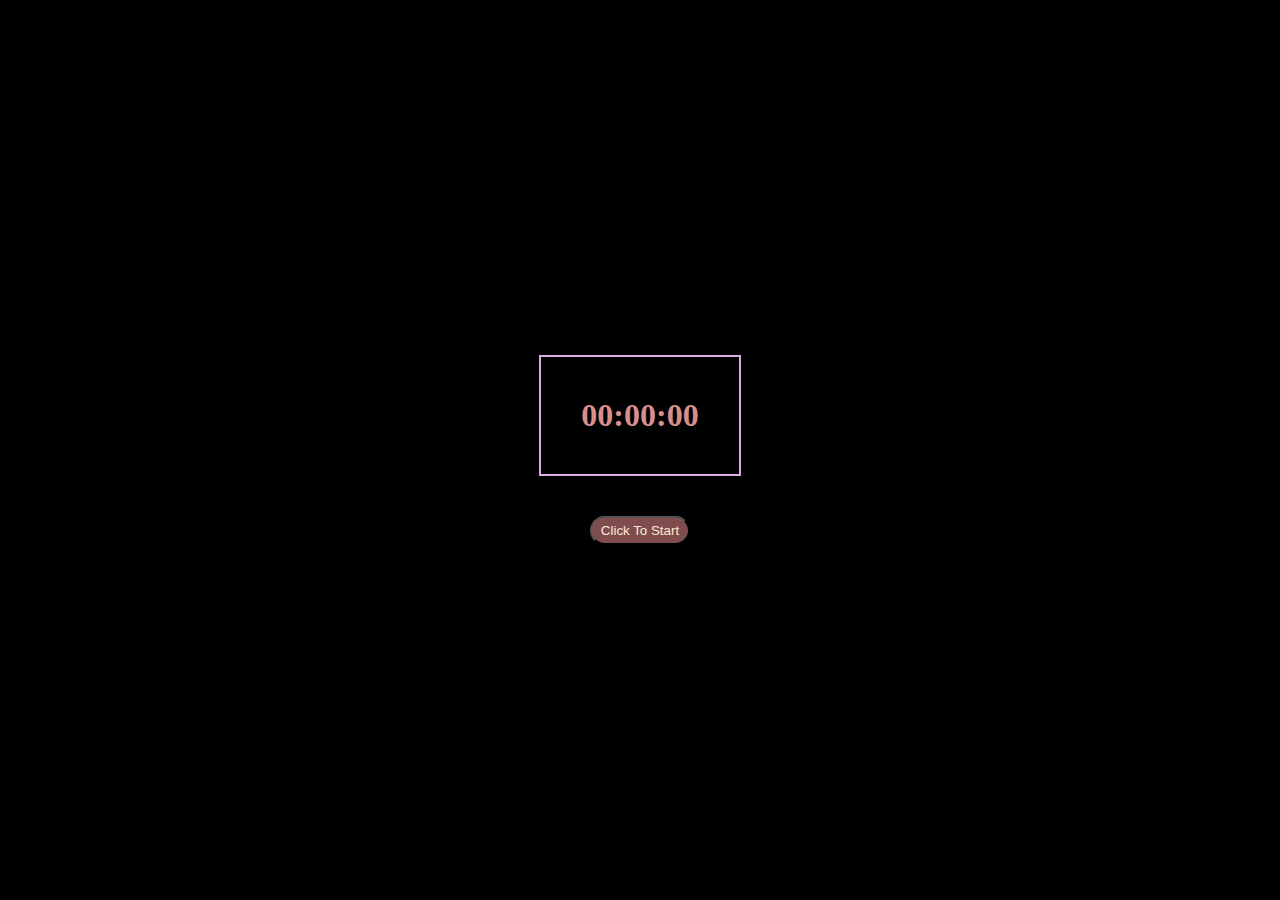
<file: Digital Clock/index.html>
<!DOCTYPE html>
<html lang="en">
<head>
    <meta charset="UTF-8">
    <meta name="viewport" content="width=device-width, initial-scale=1.0">
    <title>Digital Clock</title>
    <link rel="stylesheet" href="index.css">
</head>
<body>

    <div class="container">
        <h1 id="clock">00:00:00</h1>
    </div>
    <button onclick="ClockStart()">Click To Start</button>
    <script src="index.js"></script>
</body>
</html>
</file>
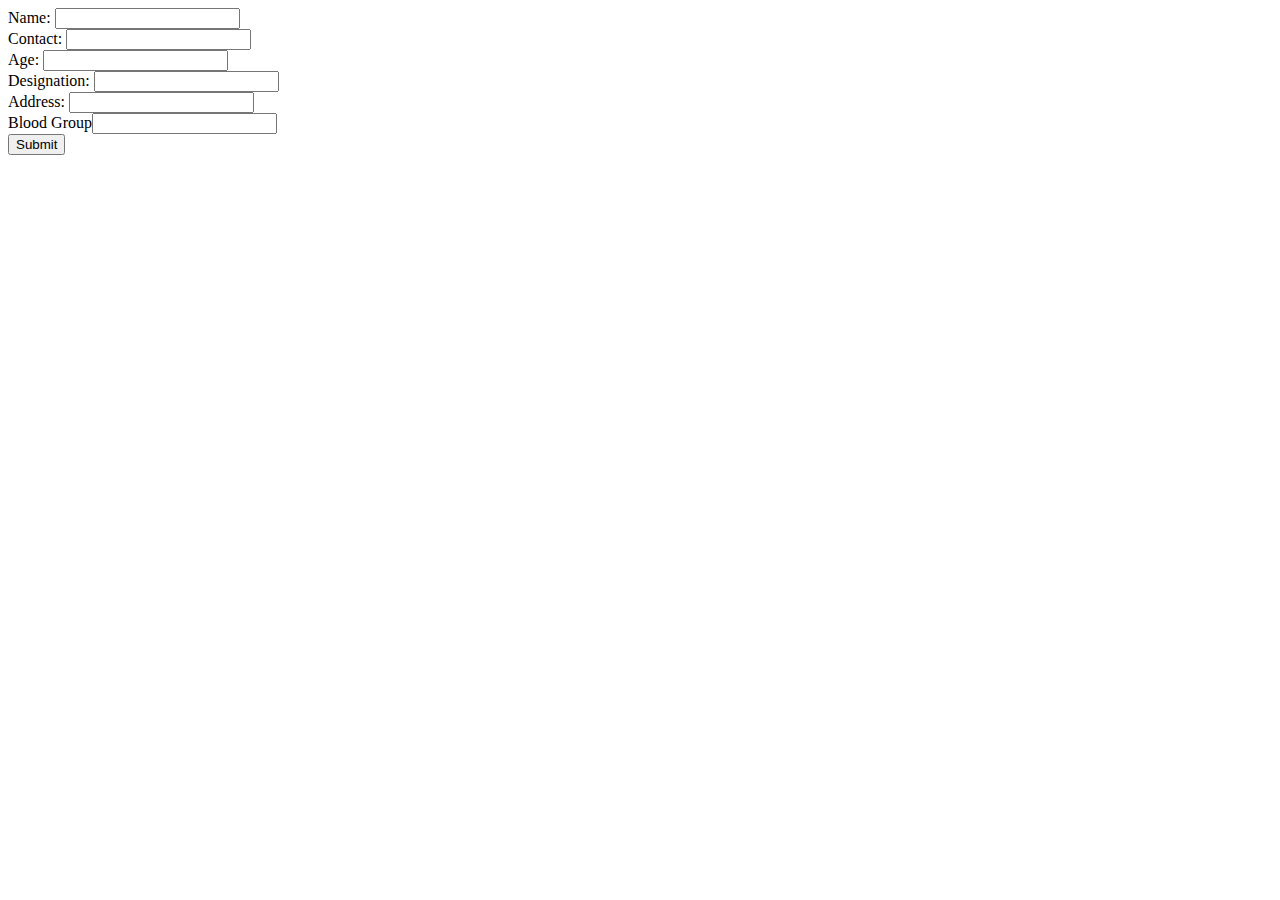
<file: Day1/Que2/index.html>
<!DOCTYPE html>
<html lang="en">
<head>
    <meta charset="UTF-8">
    <meta name="viewport" content="width=device-width, initial-scale=1.0">
    <title>Document</title>
</head>
<body>
    <form onsubmit="return fun()">
        Name: <input type="text" id="ename"><br>
        Contact: <input type="text" id="contact"><br>
        Age: <input type="text" id="age"><br>
        Designation: <input type="text" id="dsg"><br>
        Address: <input type="text" id="address"><br>
        Blood Group<input type="text" id="bloodgroup"><br>
        <input type="submit" value="Submit"><br>
    </form>
    <script src="index.js"></script>
</body>
</html>
</file>
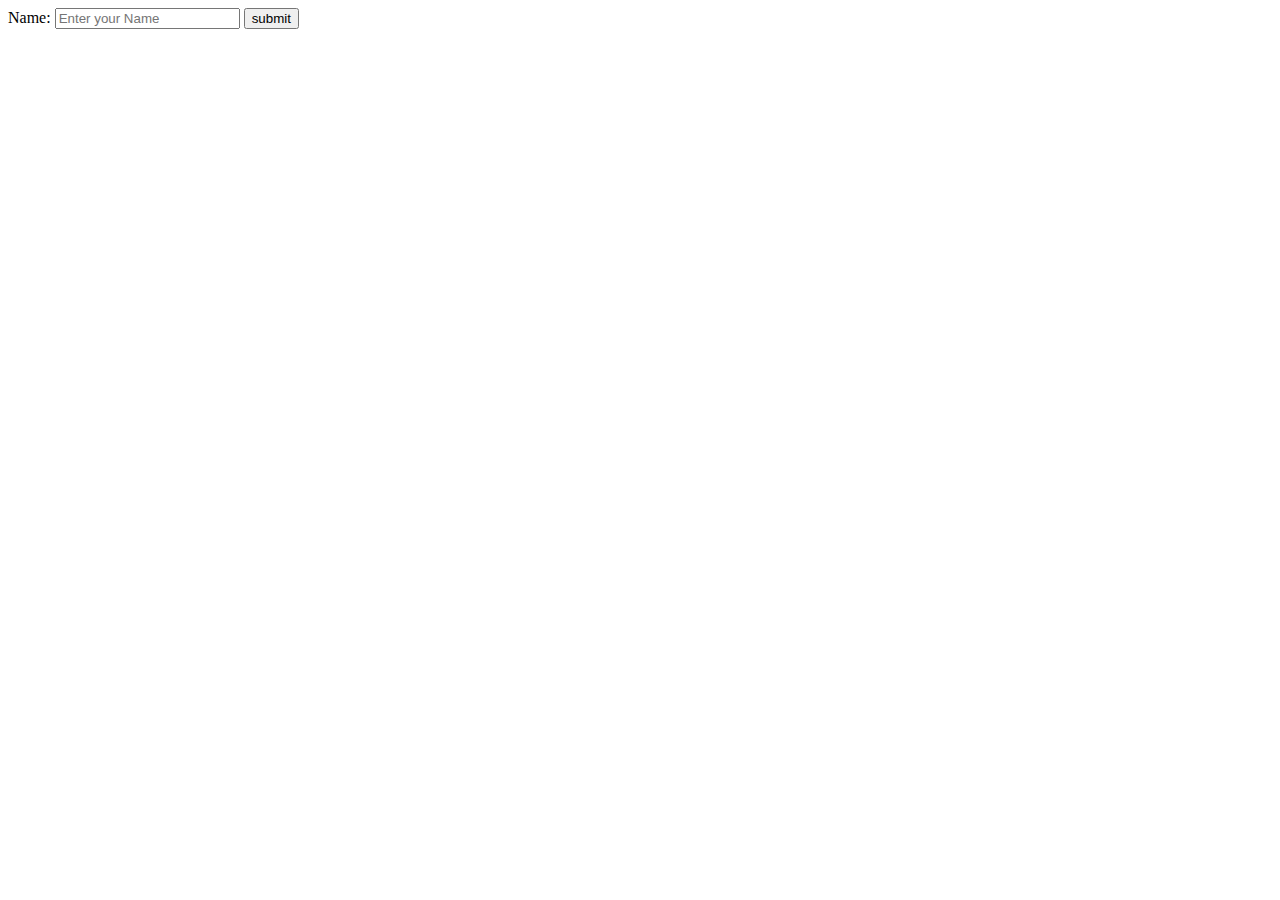
<file: Day3/Que1/index.html>
<!DOCTYPE html>
<html lang="en">
<head>
    <meta charset="UTF-8">
    <meta name="viewport" content="width=device-width, initial-scale=1.0">
    <title>Document</title>
</head>
<body>
    <form action="" onclick="func()">
       Name: <input type="text" placeholder="Enter your Name" id="name"></input>
       <input type="button" value="submit">
    </form>
    <h2 id="result"></h2>
    <script src="index.js"></script>
</body>
</html>
</file>
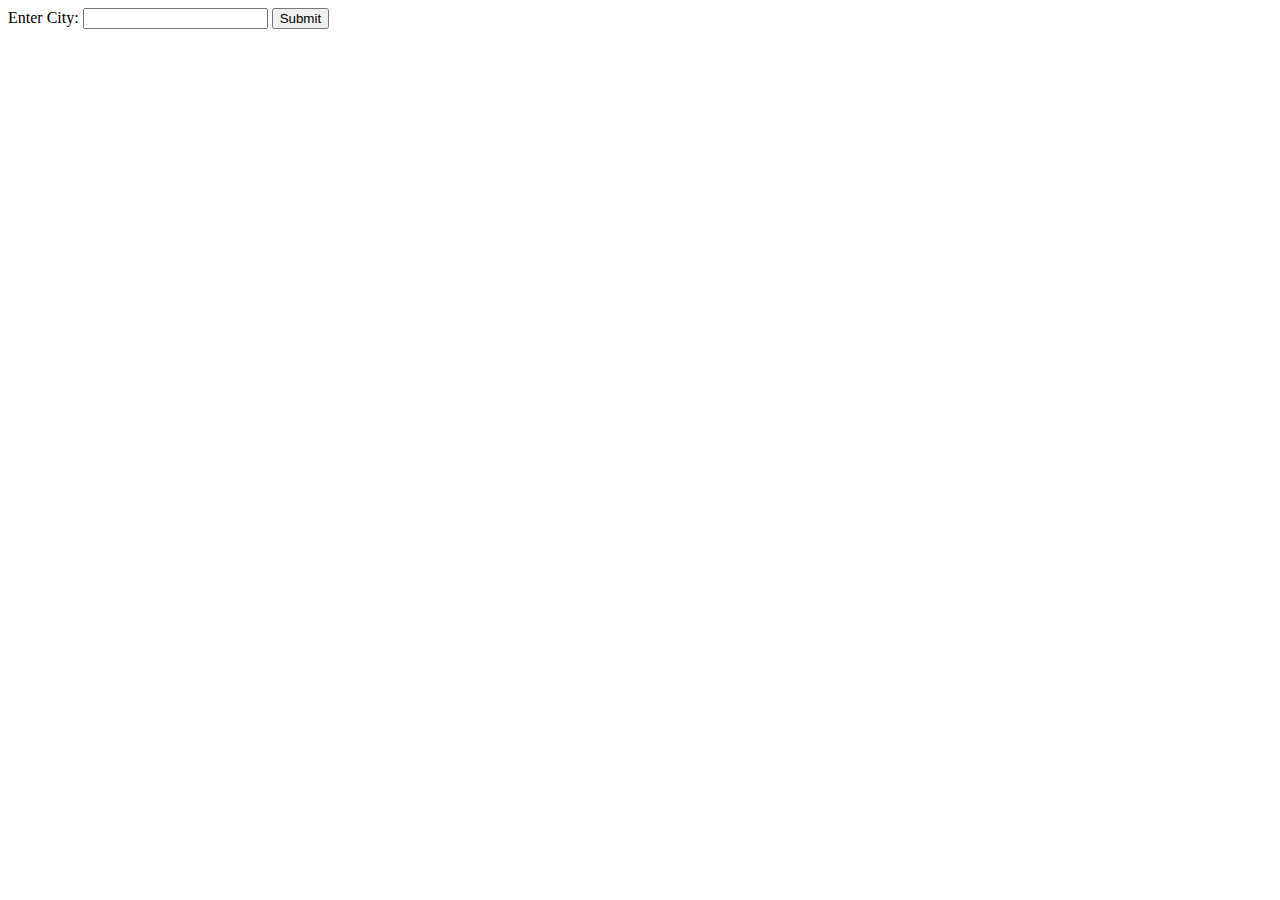
<file: Day3/Que2/index.html>
<!DOCTYPE html>
<html lang="en">
<head>
    <meta charset="UTF-8">
    <meta name="viewport" content="width=device-width, initial-scale=1.0">
    <title>Document</title>
</head>
<body>
    <form action="" onsubmit="return printStringLiteral()">
        <label for="city">Enter City:</label>
        <input type="text" id="city"> 
        <input type="submit" value="Submit" >
    </form>
    <h1 id="result"></h1>
    <script src="index.js"></script>
</body>
</html>
</file>
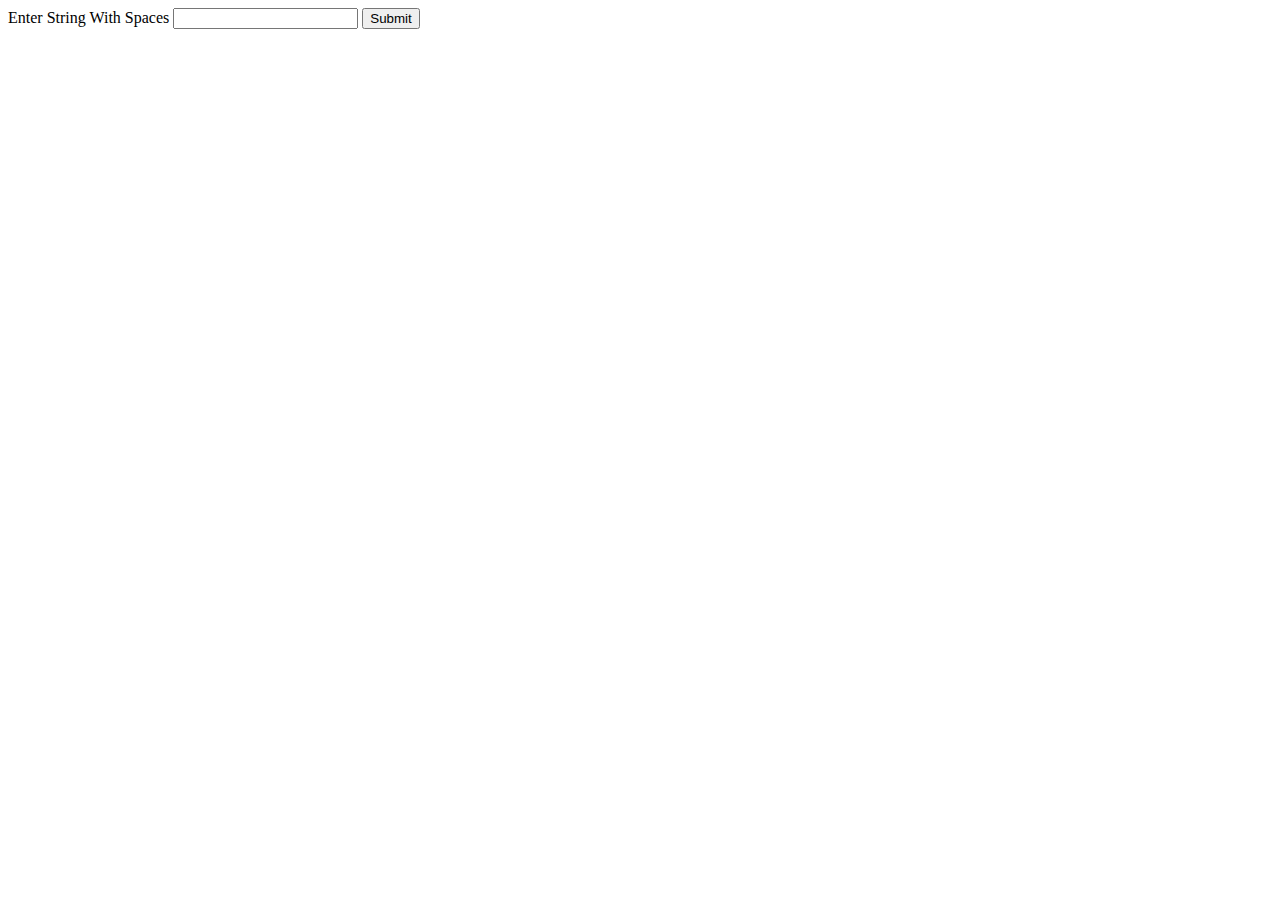
<file: Day3/Que3/index.html>
<!DOCTYPE html>
<html lang="en">
<head>
    <meta charset="UTF-8">
    <meta name="viewport" content="width=device-width, initial-scale=1.0">
    <title>Document</title>
</head>
<body>

    <form action="" onsubmit="return removeSpace()">
        <label for="input">Enter String With Spaces</label>
        <input type="text" id="input">
        <input type="submit" value="Submit" >
    </form>
    <h1 id="result"></h1>
    <script src="index.js"></script>
</body>
</html>
</file>
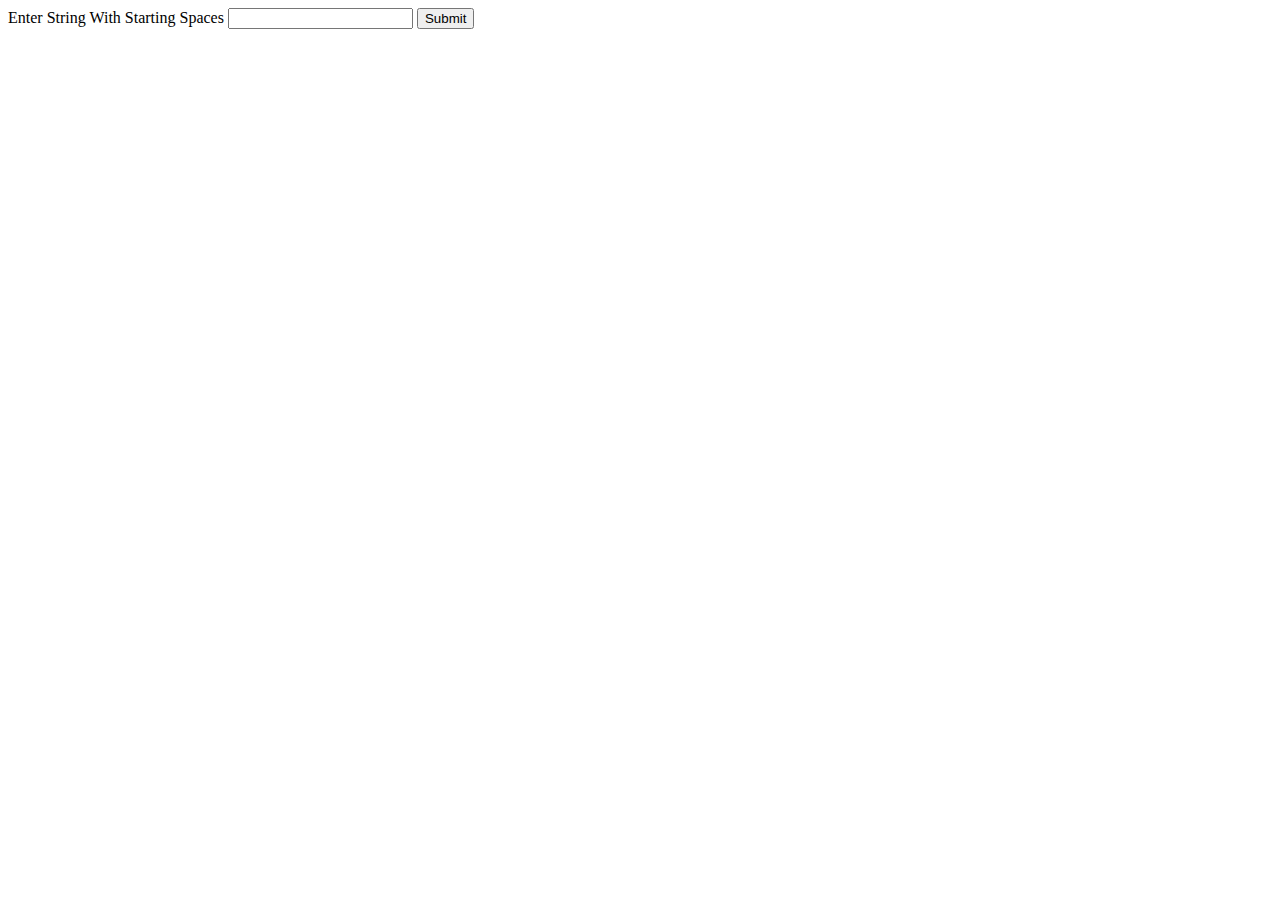
<file: Day3/Que4/index.html>
<!DOCTYPE html>
<html lang="en">
<head>
    <meta charset="UTF-8">
    <meta name="viewport" content="width=device-width, initial-scale=1.0">
    <title>Question 4</title>
</head>
<body>

    <form action="" onsubmit="return removeSpaceFromStart()">
        <label for="input">Enter String With Starting Spaces</label>
        <input type="text" id="input">
        <input type="submit" value="Submit" >
    </form>
    <h1 id="result"></h1>
    <script src="index.js"></script>
</body>
</html>
</file>
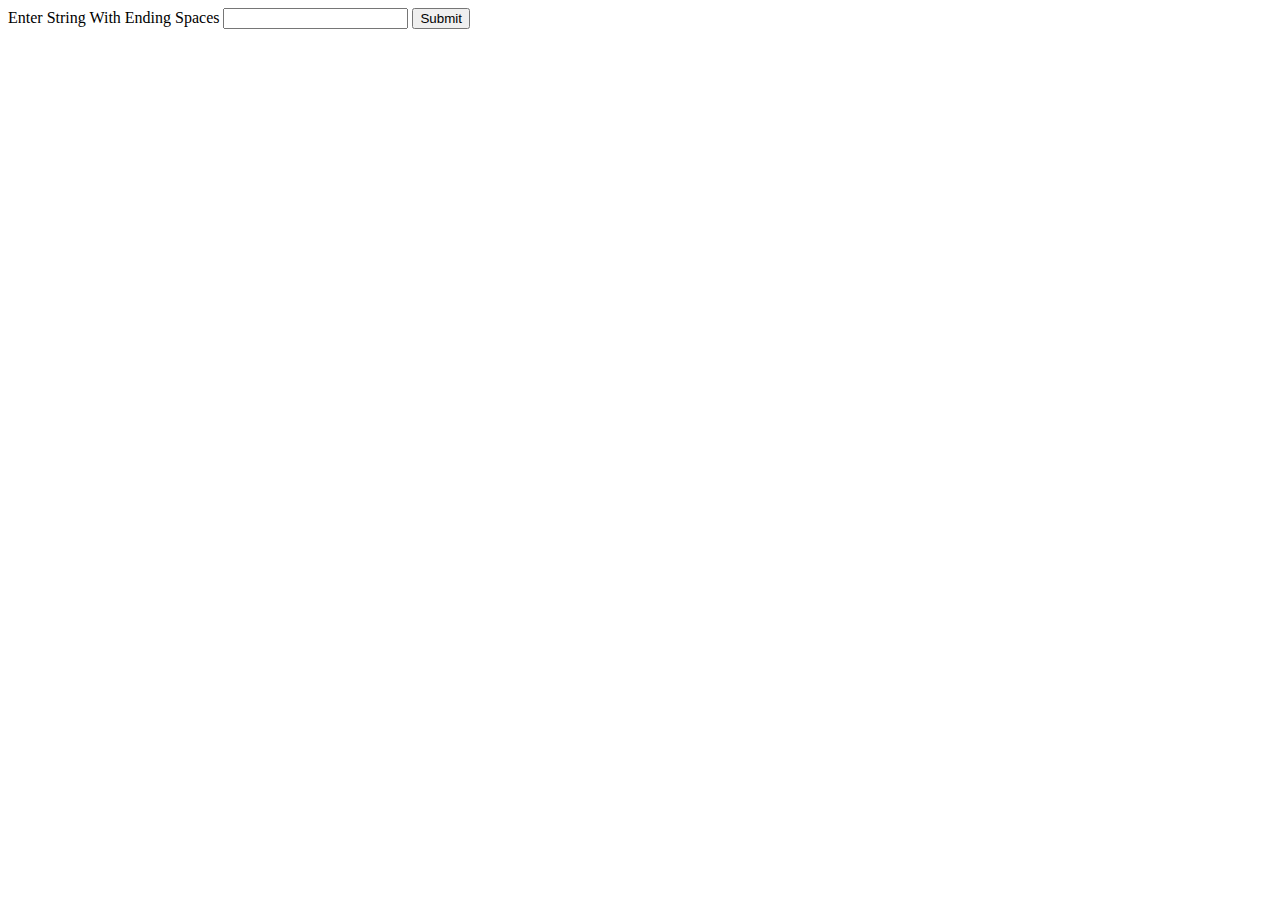
<file: Day3/Que5/index.html>
<!DOCTYPE html>
<html lang="en">
<head>
    <meta charset="UTF-8">
    <meta name="viewport" content="width=device-width, initial-scale=1.0">
    <title>Question 4</title>
</head>
<body>

    <form action="" onsubmit="return removeSpaceFromEnd()">
        <label for="input">Enter String With Ending Spaces</label>
        <input type="text" id="input">
        <input type="submit" value="Submit" >
    </form>
    <h1 id="result"></h1>
    <script src="index.js"></script>
</body>
</html>
</file>
<file: Digital Clock/index.css>
*{
    margin: 0;
    padding: 0;
    box-sizing: border-box;
}
html,body{
    height: 100%;
    width: 100%;
   background-color: #000000fc;
   color: rgb(213, 143, 143);
   display: flex;
   flex-direction: column;
   justify-content: center;
   align-items:center;
}

.container{
    border: 2px solid rgb(217, 173, 228);
    gap: 50px;
    margin: 20px;
    padding:40px;
}

button{
    border-radius: 20px;
    width: 100px;
    margin: 20px;
    padding: 5px;
    background-color: rgba(148, 90, 90, 0.855);
    color: antiquewhite;
}
</file>
